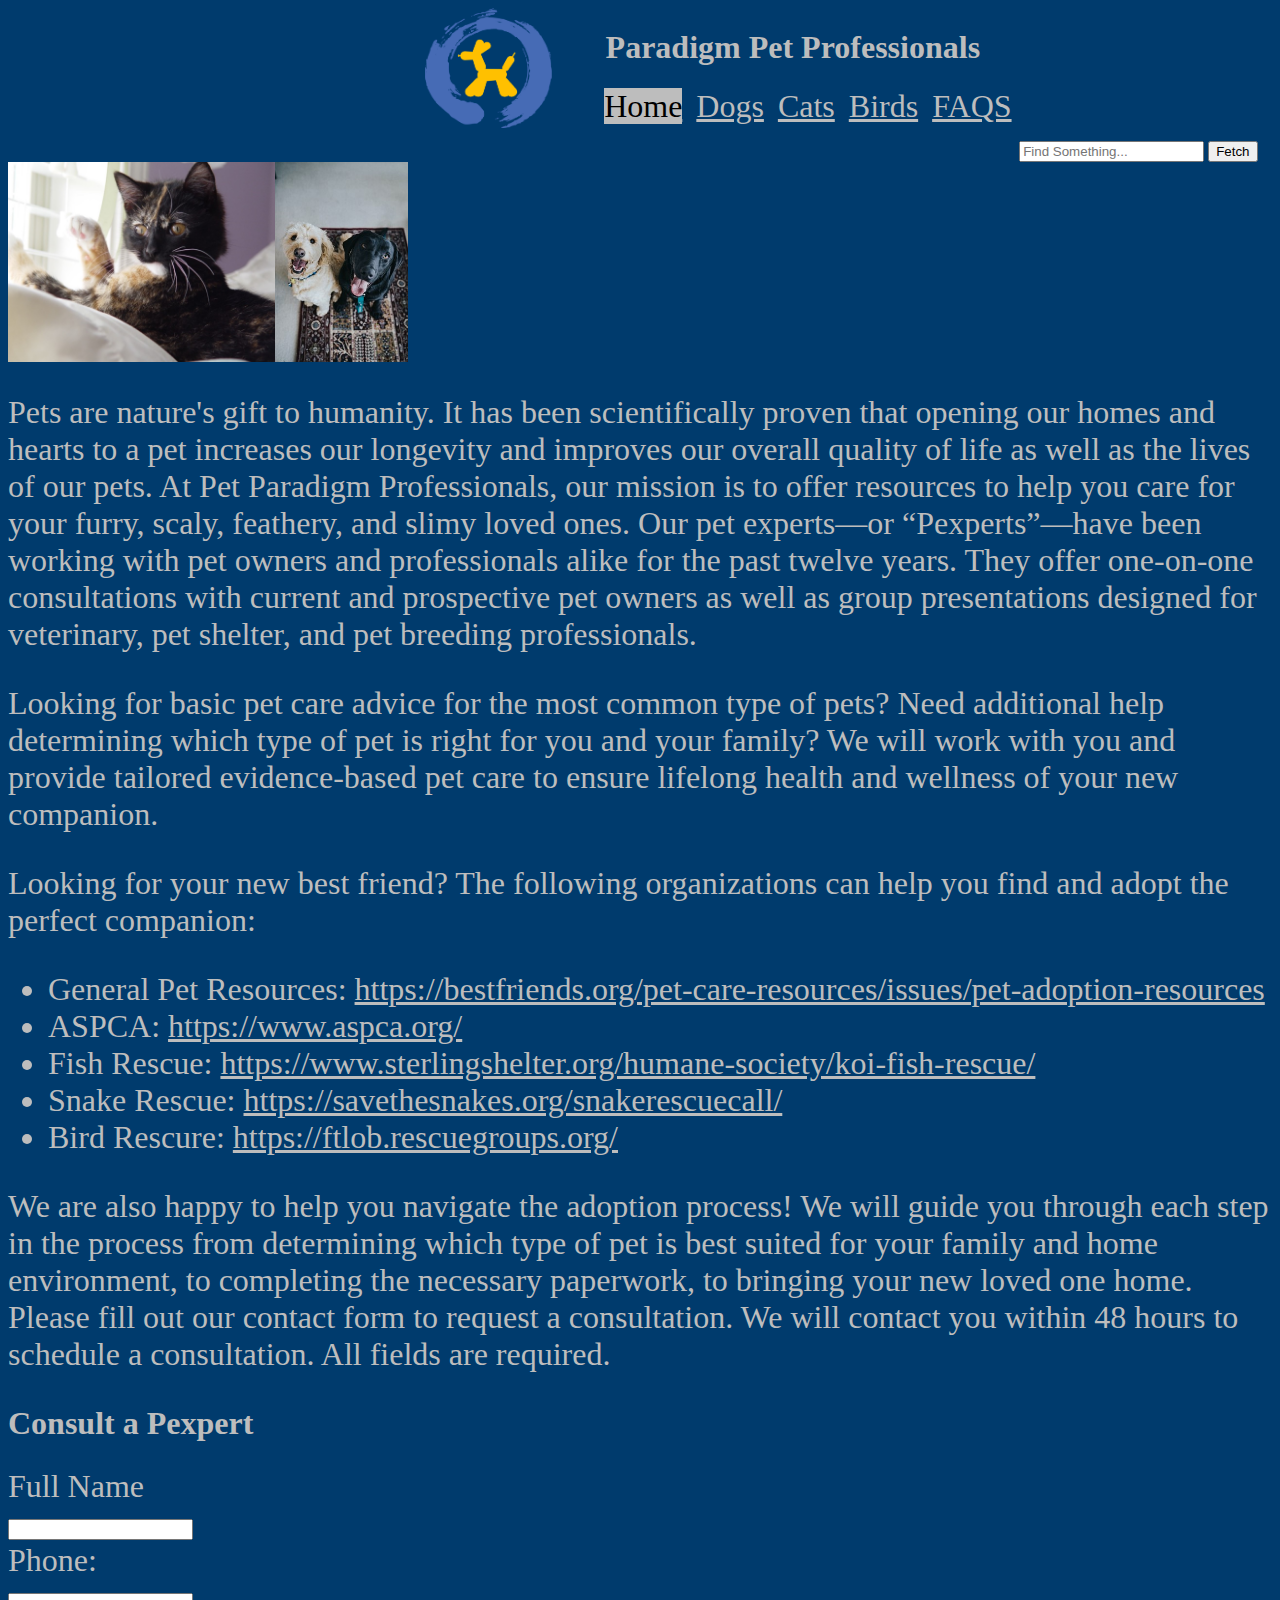
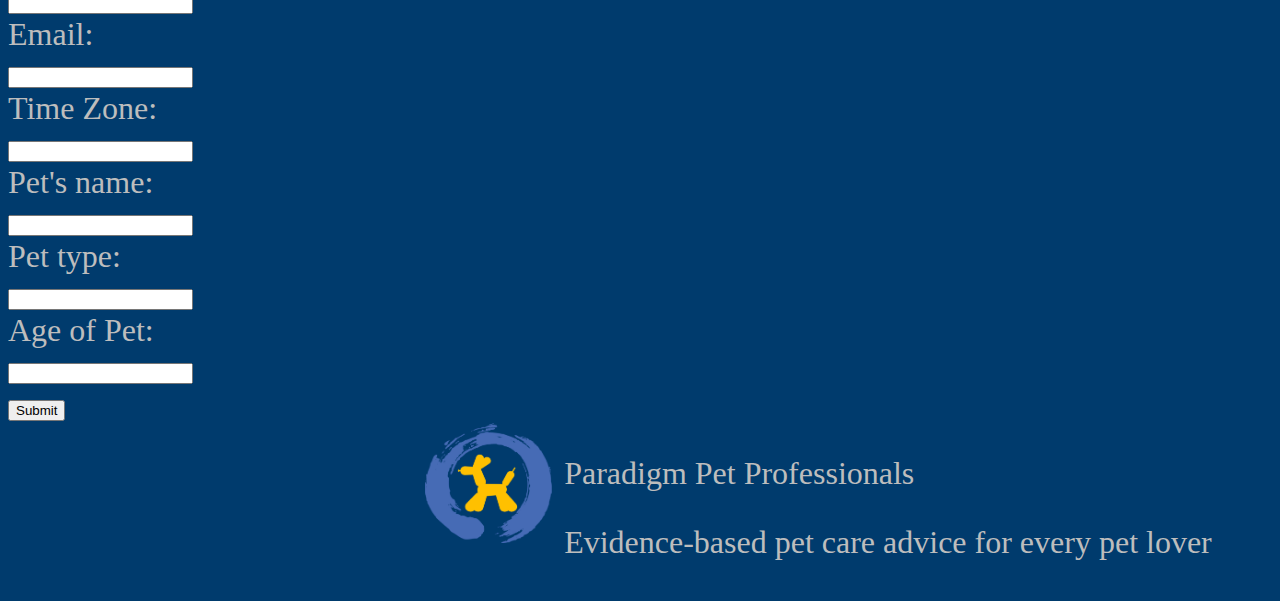
<file: index.html>
<!DOCTYPE html>
<html lang="en">
<head>
    <title>Paradigm Pet Professionals</title>
    <link href="style.css" rel="stylesheet" >
</head>
   
<body>
<header class="header">

<img src="images/pet logo.png" class="logo"></img>

<nav>
    <h1>Paradigm Pet Professionals</h1>
    <ul class="nav">
        <li class="nav"><a href="index.html"><mark>Home</mark></a></li>
        <li class="nav"><a href="dogs.html">Dogs</a></li>
        <li class="nav"><a href="cats.html">Cats</a></li>
        <li class="nav"><a href="birds.html">Birds</a></li>
        <li class="nav"><a href="faqs.html">FAQS</a></li>
    </ul>
    </nav>

</header>

<div class="search">
    <input type="text" placeholder="Find Something...">
    <button type="submit">Fetch</button>
</div>

<div class="mainpagepics">
    <img src="images/cat1.jpg"/>
    <img src="images/dog1.jpg" />
</div>

<p>Pets are nature's gift to humanity. It has been scientifically proven that opening our homes and hearts to a pet increases our longevity and improves our overall quality of life as well as the lives of our pets. At Pet Paradigm Professionals, our mission is to offer resources to help you care for your furry, scaly, feathery, and slimy loved ones. Our pet experts—or “Pexperts”—have been working with pet owners and professionals alike for the past twelve years. They offer one-on-one consultations with current and prospective pet owners as well as group presentations designed for veterinary, pet shelter, and pet breeding professionals.</p>

<p>Looking for basic pet care advice for the most common type of pets? Need additional help determining which type of pet is right for you and your family? We will work with you and provide tailored evidence-based pet care to ensure lifelong health and wellness of your new companion.</p>

<p>Looking for your new best friend? The following organizations can help you find and adopt the perfect companion:</p>
<ul>
    <li>General Pet Resources: <a href="https://bestfriends.org/pet-care-resources/issues/pet-adoption-resources">https://bestfriends.org/pet-care-resources/issues/pet-adoption-resources</a></li>
    <li>ASPCA: <a href="https://www.aspca.org/">https://www.aspca.org/</a></li>
    <li>Fish Rescue: <a href="https://www.sterlingshelter.org/humane-society/koi-fish-rescue/">https://www.sterlingshelter.org/humane-society/koi-fish-rescue/</a></li>
    <li>Snake Rescue: <a href="https://savethesnakes.org/snakerescuecall/">https://savethesnakes.org/snakerescuecall/</a></li>
    <li>Bird Rescure: <a href="https://ftlob.rescuegroups.org/">https://ftlob.rescuegroups.org/</a></li>
</ul>

<p>We are also happy to help you navigate the adoption process! We will guide you through each step in the process from determining which type of pet is best suited for your family and home environment, to completing the necessary paperwork, to bringing your new loved one home. Please fill out our contact form to request a consultation. We will contact you within 48 hours to schedule a consultation. All fields are required.</p>


<form>
    <h2>Consult a Pexpert</h2>
    <label for="name">Full Name</label><br>
    <input type="text" id="name"><br>

    <label for="phone">Phone:</label><br>
    <input type="text" id="phone"><br>

    <label for="email">Email:</label><br>
    <input type="text" id="email"><br>

    <label for="timezone">Time Zone:</label><br>
    <input type="text" id="timezone"><br>

    <label for="petname">Pet's name:</label><br>
    <input type="text" id="petname"><br>

    <label for="pettype">Pet type:</label><br>
    <input type="text" id="pettype"><br>

    <label for="petage">Age of Pet:</label><br>
    <input type="text"id="petage"><br>

    <input type="submit">

</form>



<footer>

    <img src="images/pet logo.png" class="logo"></img>
    <div>
        <p>Paradigm Pet Professionals</p>
        <p>Evidence-based pet care advice for every pet lover</p>
    </div>

</footer>

</body>
        
</html>
</file>
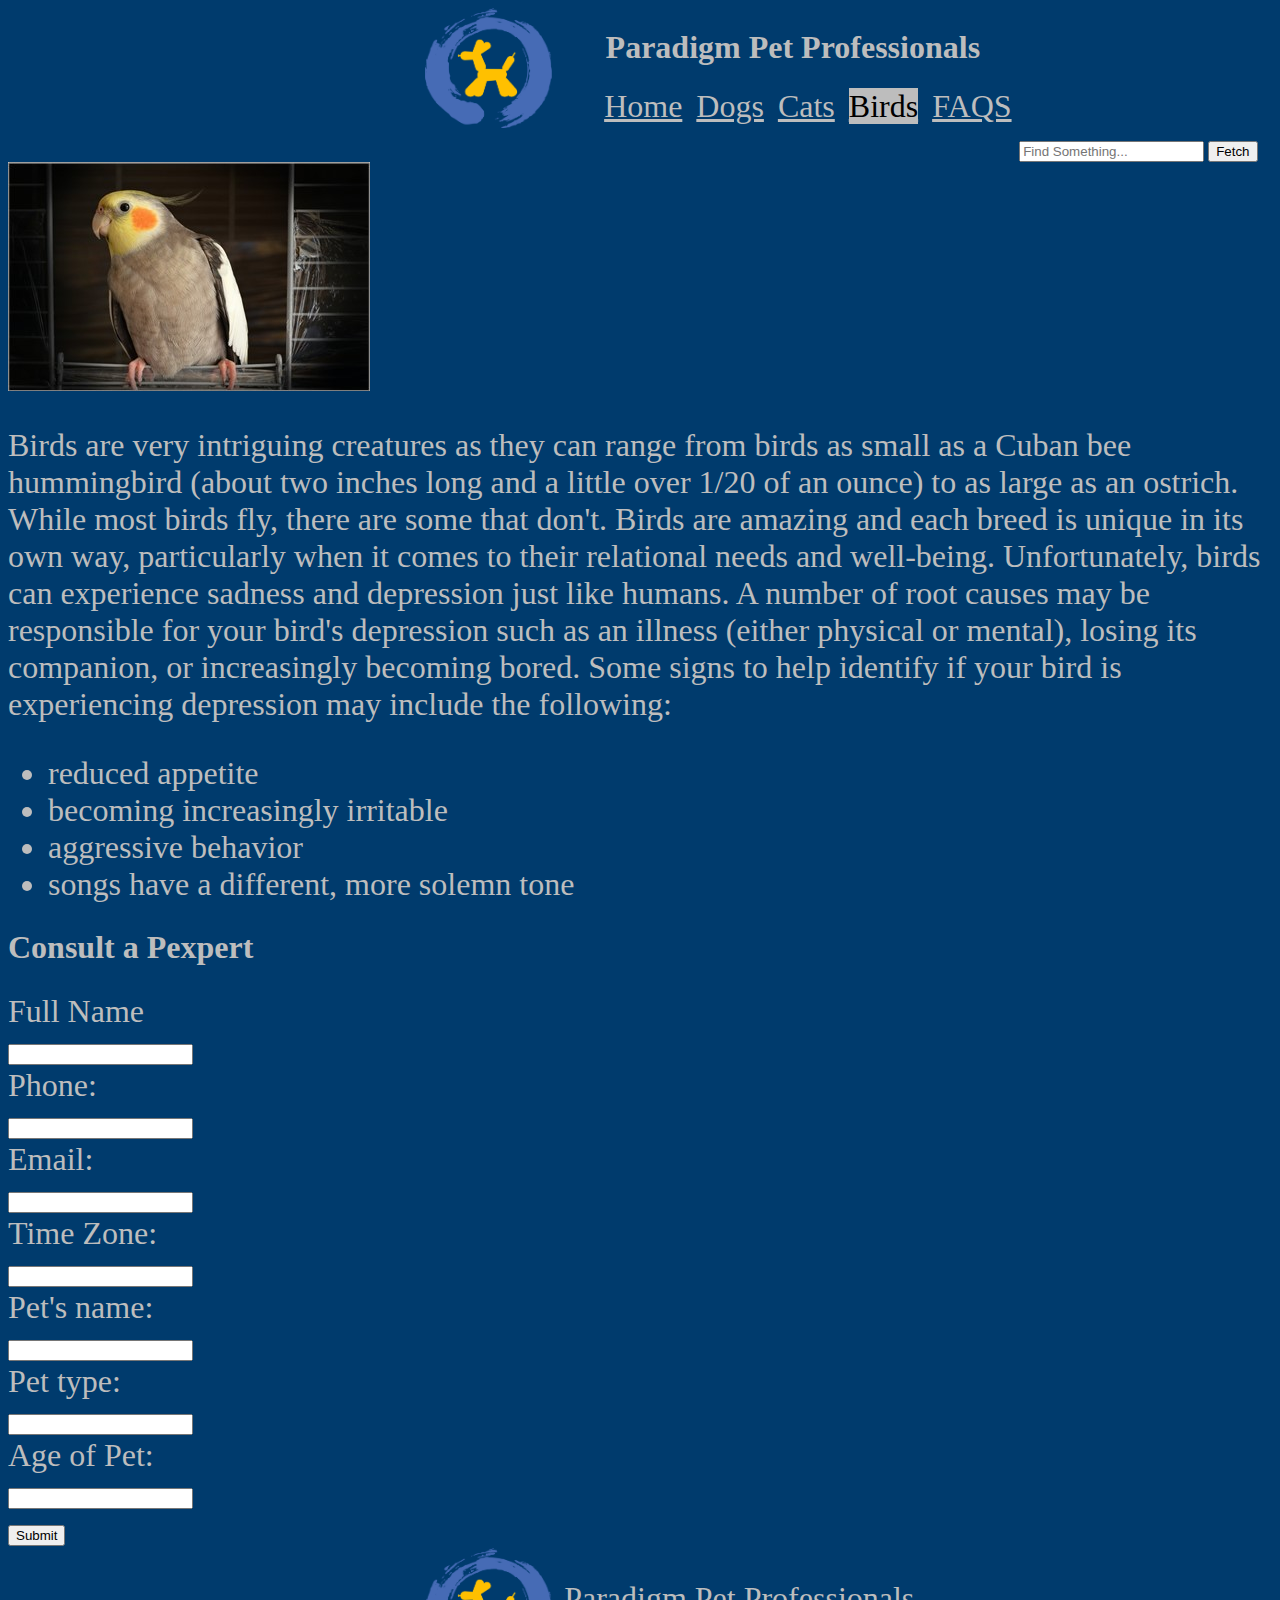
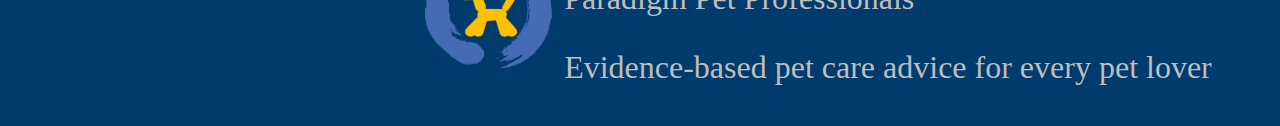
<file: birds.html>
<!DOCTYPE html>
<html lang="en">
<head>
    <title>Paradigm Pet Professionals</title>
    <link href="style.css" rel="stylesheet" >
</head>
   
<body>
<header class="header">

<img src="images/pet logo.png" class="logo"></img>

<nav>
    <h1>Paradigm Pet Professionals</h1>
    <ul class="nav">
        <li class="nav"><a href="index.html">Home</a></li>
        <li class="nav"><a href="dogs.html">Dogs</a></li>
        <li class="nav"><a href="cats.html">Cats</a></li>
        <li class="nav"><a href="birds.html"><mark>Birds</mark></a></li>
        <li class="nav"><a href="faqs.html">FAQS</a></li>
    </ul>
    </nav>

</header>

<div class="search">
    <input type="text" placeholder="Find Something...">
    <button type="submit">Fetch</button>
</div>

<img src="images/bird1.jpg"/>

<p>Birds are very intriguing creatures as they can range from birds as small as a Cuban bee hummingbird (about two inches long and a little over 1/20 of an ounce) to as large as an ostrich. While most birds fly, there are some that don't. Birds are amazing and each breed is unique in its own way, particularly when it comes to their relational needs and well-being. Unfortunately, birds can experience sadness and depression just like humans. A number of root causes may be responsible for your bird's depression such as an illness (either physical or mental), losing its companion, or increasingly becoming bored. Some signs to help identify if your bird is experiencing depression may include the following:</p>
<ul>
    <li>reduced appetite</li>
    <li>becoming increasingly irritable</li>
    <li>aggressive behavior</li>
    <li>songs have a different, more solemn tone</li>
</ul>

<form>
    <h2>Consult a Pexpert</h2>
    <label for="name">Full Name</label><br>
    <input type="text" id="name"><br>

    <label for="phone">Phone:</label><br>
    <input type="text" id="phone"><br>

    <label for="email">Email:</label><br>
    <input type="text" id="email"><br>

    <label for="timezone">Time Zone:</label><br>
    <input type="text" id="timezone"><br>

    <label for="petname">Pet's name:</label><br>
    <input type="text" id="petname"><br>

    <label for="pettype">Pet type:</label><br>
    <input type="text" id="pettype"><br>

    <label for="petage">Age of Pet:</label><br>
    <input type="text"id="petage"><br>

    <input type="submit">

</form>

<footer>

    <img src="images/pet logo.png" class="logo"></img>
    <div>
        <p>Paradigm Pet Professionals</p>
        <p>Evidence-based pet care advice for every pet lover</p>
    </div>

</footer>

</body>
        
</html>
</file>
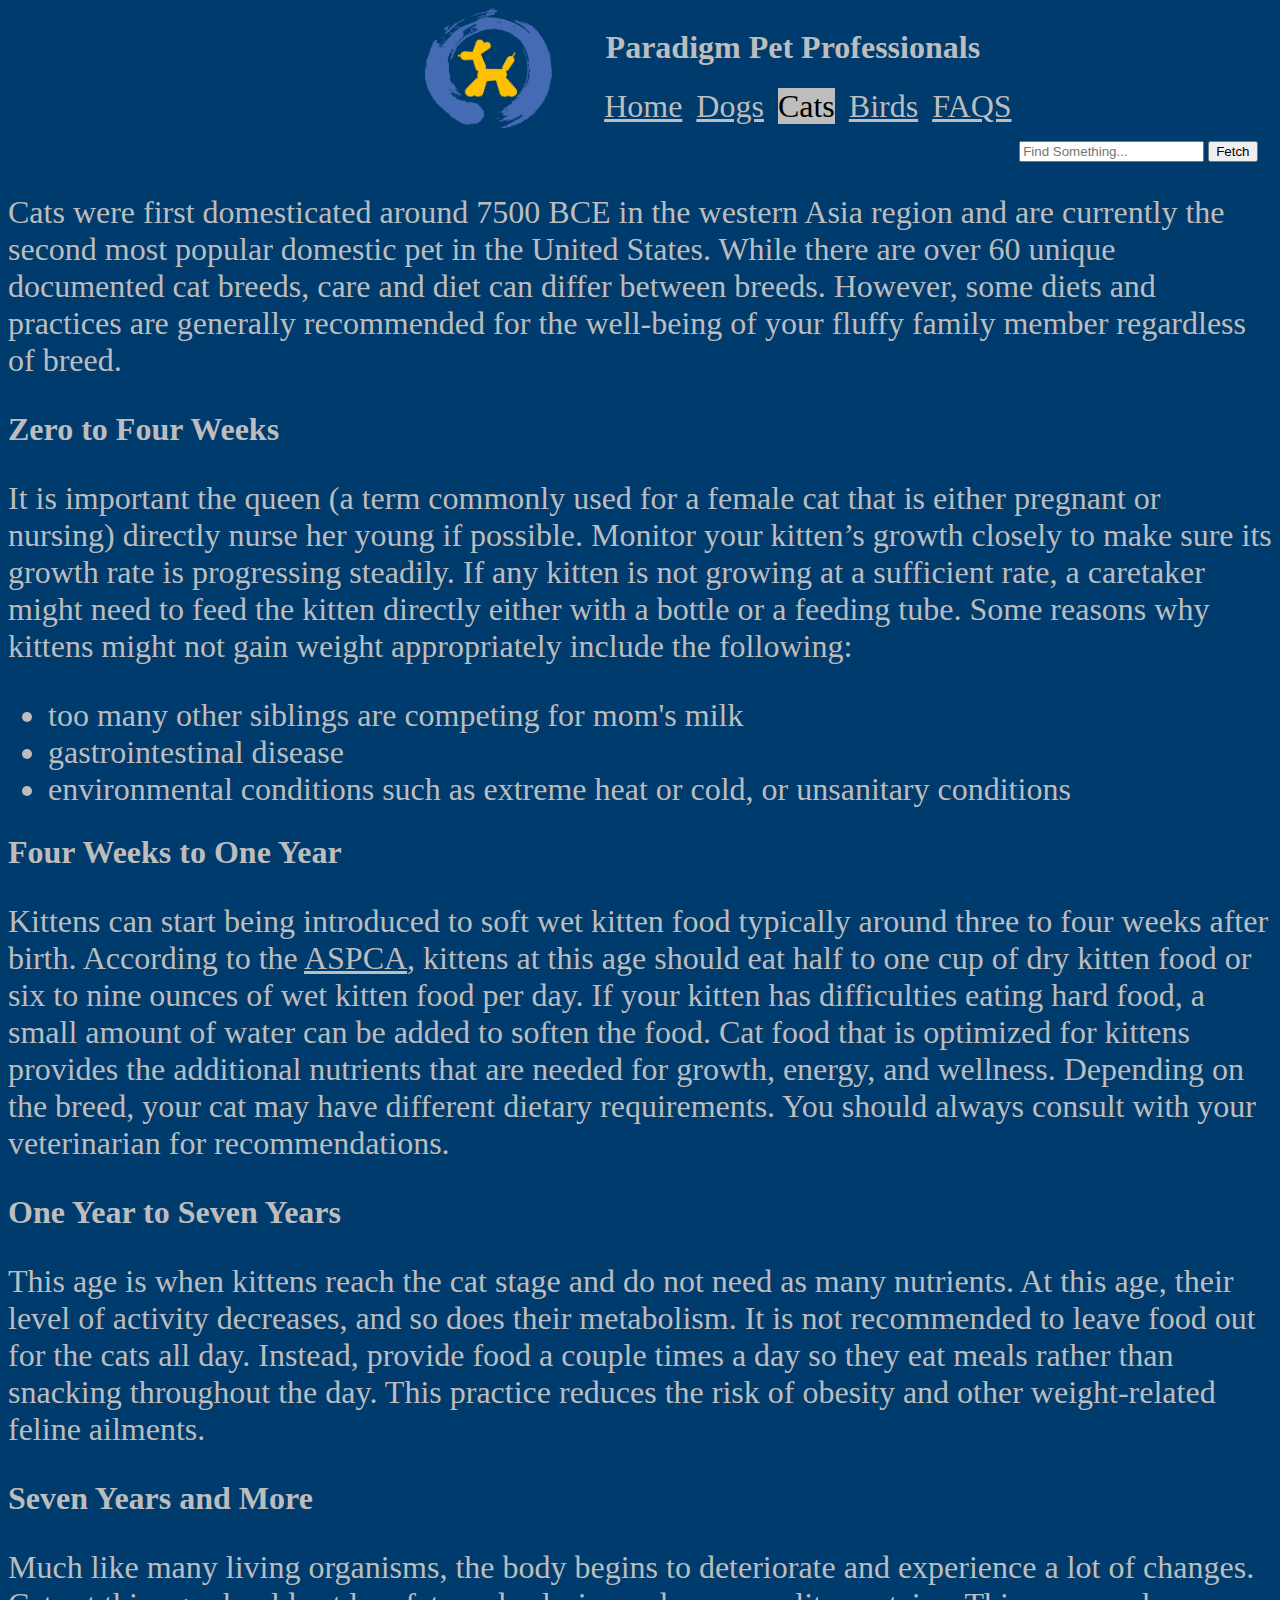
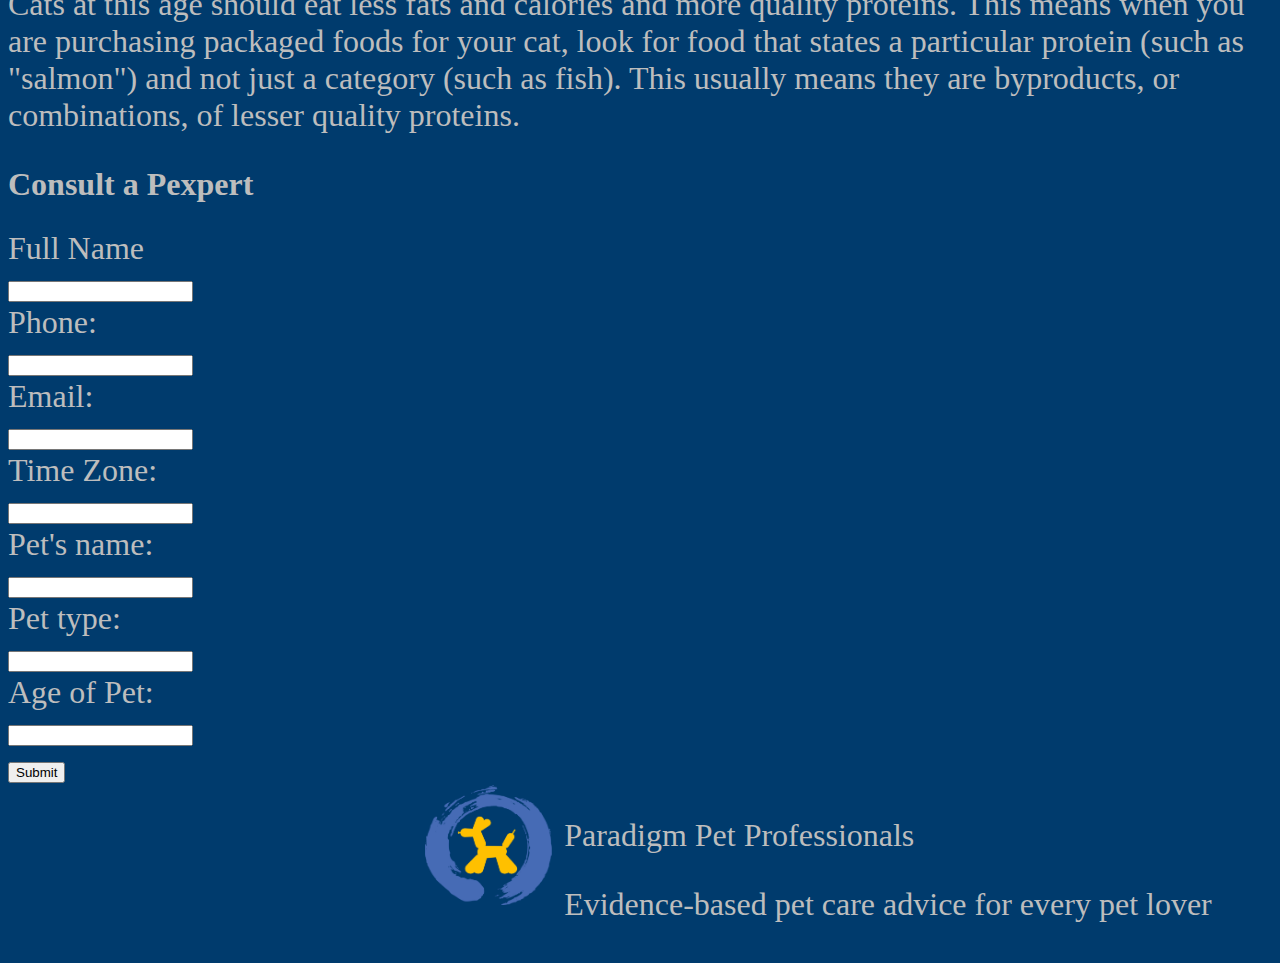
<file: cats.html>
<!DOCTYPE html>
<html lang="en">
<head>
    <title>Paradigm Pet Professionals</title>
    <link href="style.css" rel="stylesheet" >
</head>
   
<body>
<header class="header">

<img src="images/pet logo.png" class="logo"></img>

<nav>
    <h1>Paradigm Pet Professionals</h1>
    <ul class="nav">
        <li class="nav"><a href="index.html">Home</a></li>
        <li class="nav"><a href="dogs.html">Dogs</a></li>
        <li class="nav"><a href="cats.html"><mark>Cats</mark></a></li>
        <li class="nav"><a href="birds.html">Birds</a></li>
        <li class="nav"><a href="faqs.html">FAQS</a></li>
    </ul>
    </nav>

</header>

<div class="search">
    <input type="text" placeholder="Find Something...">
    <button type="submit">Fetch</button>
</div>

<p>Cats were first domesticated around 7500 BCE in the western Asia region and are currently the second most popular domestic pet in the United States. While there are over 60 unique documented cat breeds, care and diet can differ between breeds. However, some diets and practices are generally recommended for the well-being of your fluffy family member regardless of breed.</p>
<h2>Zero to Four Weeks</h2>
<p>It is important the queen (a term commonly used for a female cat that is either pregnant or nursing) directly nurse her young if possible. Monitor your kitten’s growth closely to make sure its growth rate is progressing steadily. If any kitten is not growing at a sufficient rate, a caretaker might need to feed the kitten directly either with a bottle or a feeding tube. Some reasons why kittens might not gain weight appropriately include the following:</p>
<ul>
    <li>too many other siblings are competing for mom's milk</li>
    <li>gastrointestinal disease</li>
    <li>environmental conditions such as extreme heat or cold, or unsanitary conditions</li>
</ul>
<h2>Four Weeks to One Year</h2>
<p>Kittens can start being introduced to soft wet kitten food typically around three to four weeks after birth. According to the <a href="https://www.aspca.org/">ASPCA</a>, kittens at this age should eat half to one cup of dry kitten food or six to nine ounces of wet kitten food per day. If your kitten has difficulties eating hard food, a small amount of water can be added to soften the food. Cat food that is optimized for kittens provides the additional nutrients that are needed for growth, energy, and wellness. Depending on the breed, your cat may have different dietary requirements. You should always consult with your veterinarian for recommendations.</p>

<h2>One Year to Seven Years</h2>
<p>This age is when kittens reach the cat stage and do not need as many nutrients. At this age, their level of activity decreases, and so does their metabolism. It is not recommended to leave food out for the cats all day. Instead, provide food a couple times a day so they eat meals rather than snacking throughout the day. This practice reduces the risk of obesity and other weight-related feline ailments.</p>
<h2>Seven Years and More</h2>
<p>Much like many living organisms, the body begins to deteriorate and experience a lot of changes. Cats at this age should eat less fats and calories and more quality proteins. This means when you are purchasing packaged foods for your cat, look for food that states a particular protein (such as "salmon") and not just a category (such as fish). This usually means they are byproducts, or combinations, of lesser quality proteins.</p>

<form>
    <h2>Consult a Pexpert</h2>
    <label for="name">Full Name</label><br>
    <input type="text" id="name"><br>

    <label for="phone">Phone:</label><br>
    <input type="text" id="phone"><br>

    <label for="email">Email:</label><br>
    <input type="text" id="email"><br>

    <label for="timezone">Time Zone:</label><br>
    <input type="text" id="timezone"><br>

    <label for="petname">Pet's name:</label><br>
    <input type="text" id="petname"><br>

    <label for="pettype">Pet type:</label><br>
    <input type="text" id="pettype"><br>

    <label for="petage">Age of Pet:</label><br>
    <input type="text"id="petage"><br>

    <input type="submit">

</form>


<footer>

    <img src="images/pet logo.png" class="logo"></img>
    <div>
        <p>Paradigm Pet Professionals</p>
        <p>Evidence-based pet care advice for every pet lover</p>
    </div>

</footer>

</body>
        
</html>
</file>
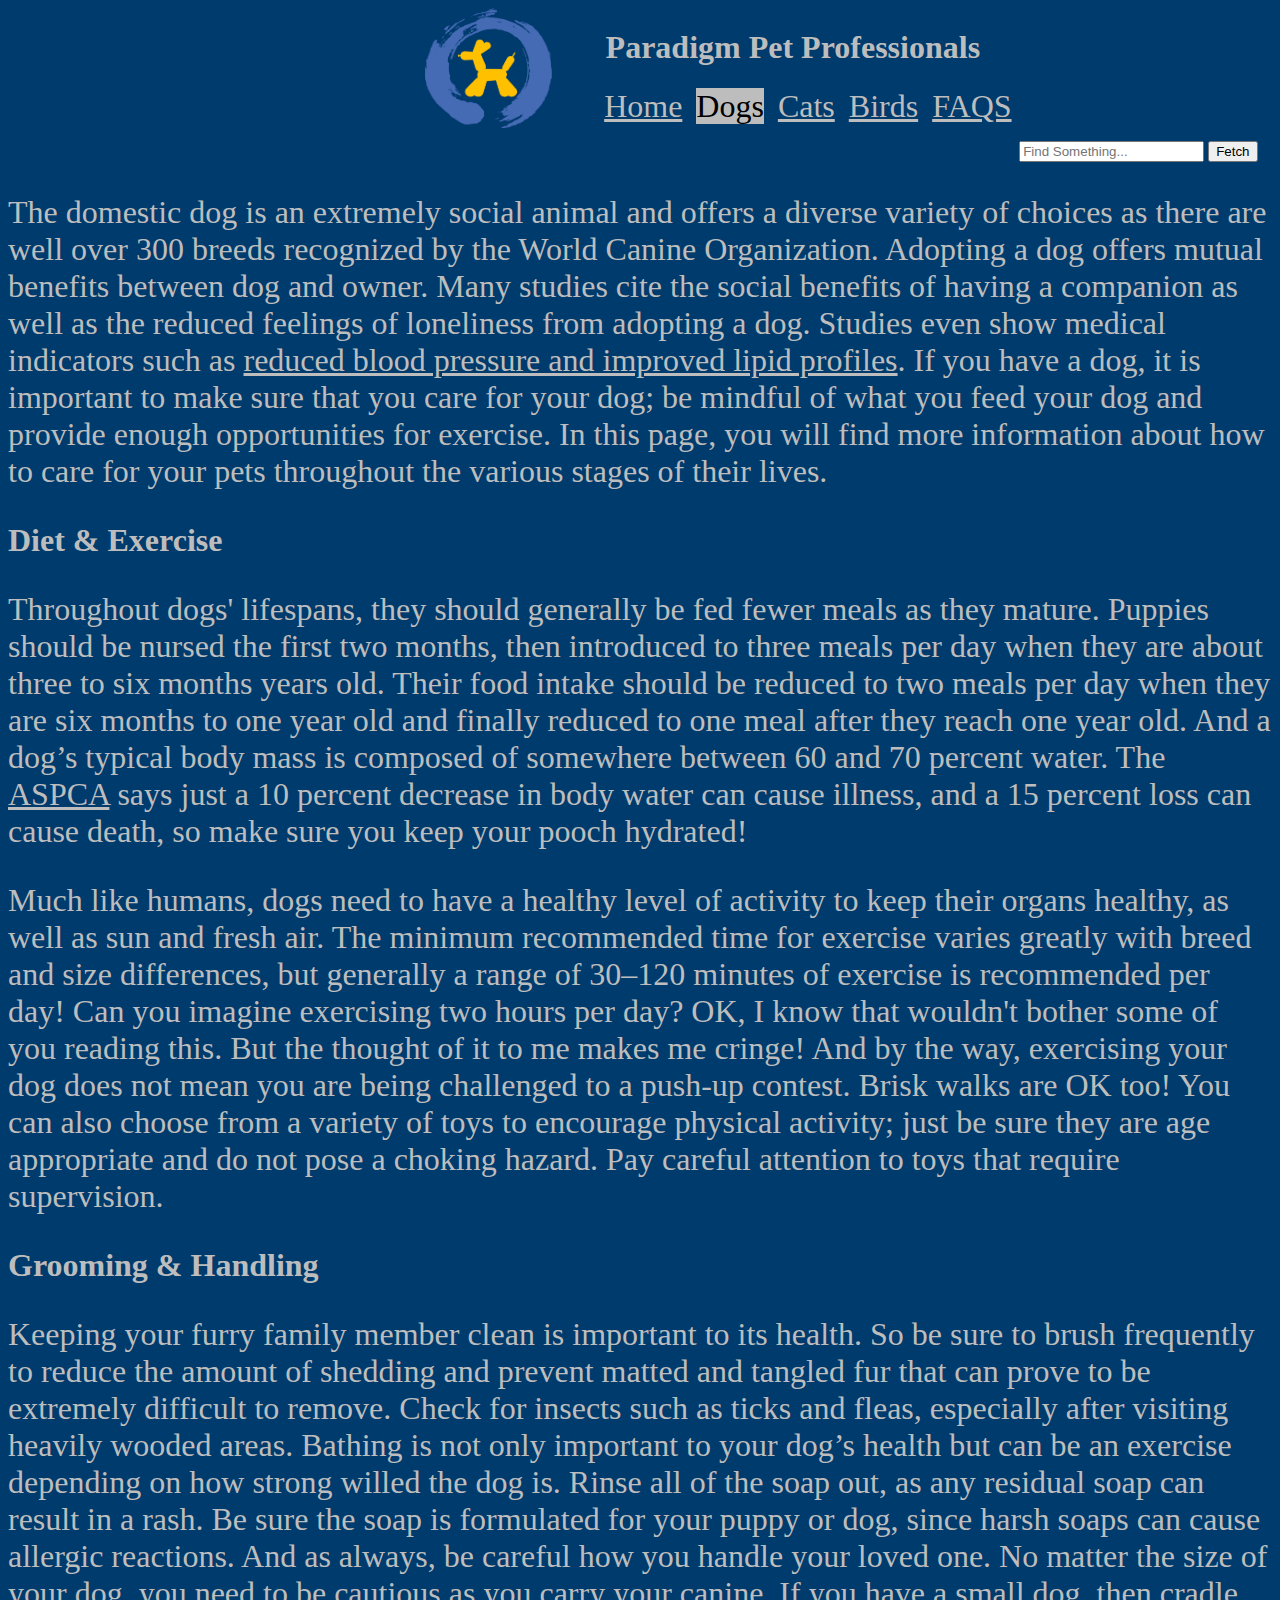
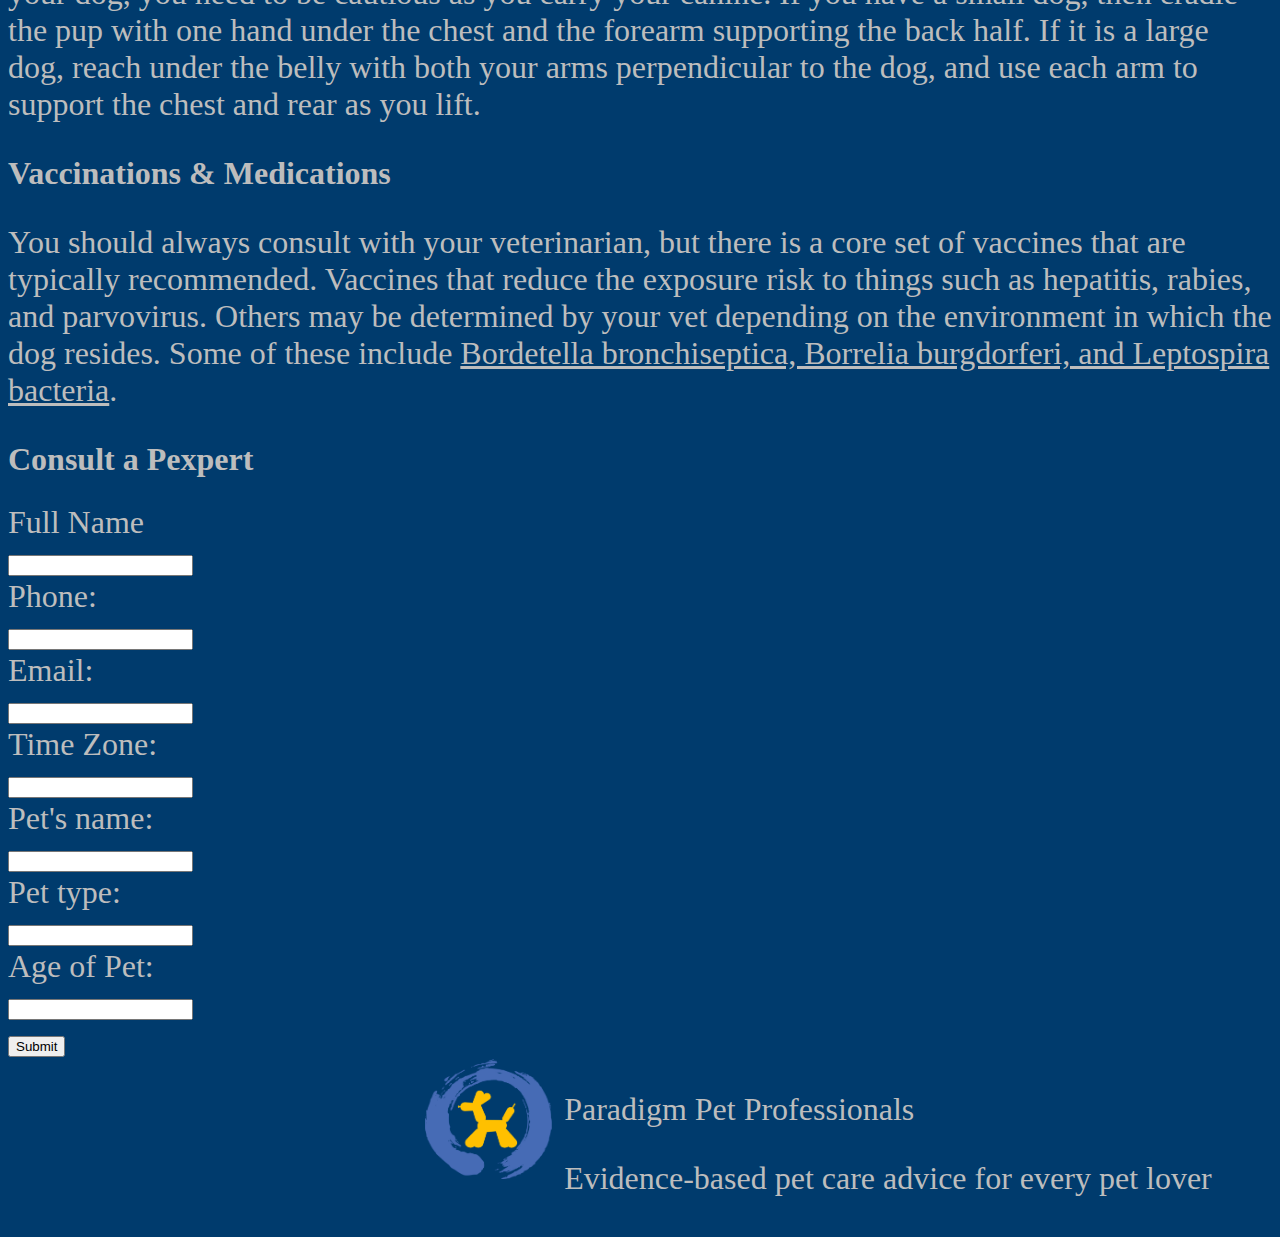
<file: dogs.html>
<!DOCTYPE html>
<html lang="en">
<head>
    <title>Paradigm Pet Professionals</title>
    <link href="style.css" rel="stylesheet" >
</head>
   
<body>
<header class="header">

<img src="images/pet logo.png" class="logo"></img>

<nav>
    <h1>Paradigm Pet Professionals</h1>
    <ul class="nav">
        <li class="nav"><a href="index.html">Home</a></li>
        <li class="nav"><a href="dogs.html"><mark>Dogs</mark></a></li>
        <li class="nav"><a href="cats.html">Cats</a></li>
        <li class="nav"><a href="birds.html">Birds</a></li>
        <li class="nav"><a href="faqs.html">FAQS</a></li>
    </ul>
    </nav>

</header>

<div class="search">
    <input type="text" placeholder="Find Something...">
    <button type="submit">Fetch</button>
</div>

<p>The domestic dog is an extremely social animal and offers a diverse variety of choices as there are well over 300 breeds recognized by the World Canine Organization. Adopting a dog offers mutual benefits between dog and owner. Many studies cite the social benefits of having a companion as well as the reduced feelings of loneliness from adopting a dog. Studies even show medical indicators such as <a href="https://www.ahajournals.org/doi/10.1161/CIRCOUTCOMES.119.005554">reduced blood pressure and improved lipid profiles</a>. If you have a dog, it is important to make sure that you care for your dog; be mindful of what you feed your dog and provide enough opportunities for exercise. In this page, you will find more information about how to care for your pets throughout the various stages of their lives.</p>

<h2>Diet & Exercise</h2>

<p>Throughout dogs' lifespans, they should generally be fed fewer meals as they mature. Puppies should be nursed the first two months, then introduced to three meals per day when they are about three to six months years old. Their food intake should be reduced to two meals per day when they are six months to one year old and finally reduced to one meal after they reach one year old. And a dog’s typical body mass is composed of somewhere between 60 and 70 percent water. The <a href="https://www.aspca.org/pet-care/dog-care/dog-nutrition-tips">ASPCA</a> says just a 10 percent decrease in body water can cause illness, and a 15 percent loss can cause death, so make sure you keep your pooch hydrated!</p>

<p>Much like humans, dogs need to have a healthy level of activity to keep their organs healthy, as well as sun and fresh air. The minimum recommended time for exercise varies greatly with breed and size differences, but generally a range of 30–120 minutes of exercise is recommended per day! Can you imagine exercising two hours per day? OK, I know that wouldn't bother some of you reading this. But the thought of it to me makes me cringe! And by the way, exercising your dog does not mean you are being challenged to a push-up contest. Brisk walks are OK too! You can also choose from a variety of toys to encourage physical activity; just be sure they are age appropriate and do not pose a choking hazard. Pay careful attention to toys that require supervision.</p>

<h2>Grooming & Handling</h2>

<p>Keeping your furry family member clean is important to its health. So be sure to brush frequently to reduce the amount of shedding and prevent matted and tangled fur that can prove to be extremely difficult to remove. Check for insects such as ticks and fleas, especially after visiting heavily wooded areas. Bathing is not only important to your dog’s health but can be an exercise depending on how strong willed the dog is. Rinse all of the soap out, as any residual soap can result in a rash. Be sure the soap is formulated for your puppy or dog, since harsh soaps can cause allergic reactions. And as always, be careful how you handle your loved one. No matter the size of your dog, you need to be cautious as you carry your canine. If you have a small dog, then cradle the pup with one hand under the chest and the forearm supporting the back half. If it is a large dog, reach under the belly with both your arms perpendicular to the dog, and use each arm to support the chest and rear as you lift.</p>

<h2>Vaccinations & Medications</h2>
<p>You should always consult with your veterinarian, but there is a core set of vaccines that are typically recommended. Vaccines that reduce the exposure risk to things such as hepatitis, rabies, and parvovirus. Others may be determined by your vet depending on the environment in which the dog resides. Some of these include <a href="https://www.aspca.org/pet-care/general-pet-care/vaccinations-your-pet">Bordetella bronchiseptica, Borrelia burgdorferi, and Leptospira bacteria</a>.</p>

<form>
    <h2>Consult a Pexpert</h2>
    <label for="name">Full Name</label><br>
    <input type="text" id="name"><br>

    <label for="phone">Phone:</label><br>
    <input type="text" id="phone"><br>

    <label for="email">Email:</label><br>
    <input type="text" id="email"><br>

    <label for="timezone">Time Zone:</label><br>
    <input type="text" id="timezone"><br>

    <label for="petname">Pet's name:</label><br>
    <input type="text" id="petname"><br>

    <label for="pettype">Pet type:</label><br>
    <input type="text" id="pettype"><br>

    <label for="petage">Age of Pet:</label><br>
    <input type="text"id="petage"><br>

    <input type="submit">

</form>

<footer>

    <img src="images/pet logo.png" class="logo"></img>
    <div>
        <p>Paradigm Pet Professionals</p>
        <p>Evidence-based pet care advice for every pet lover</p>
    </div>

</footer>

</body>
        
</html>
</file>
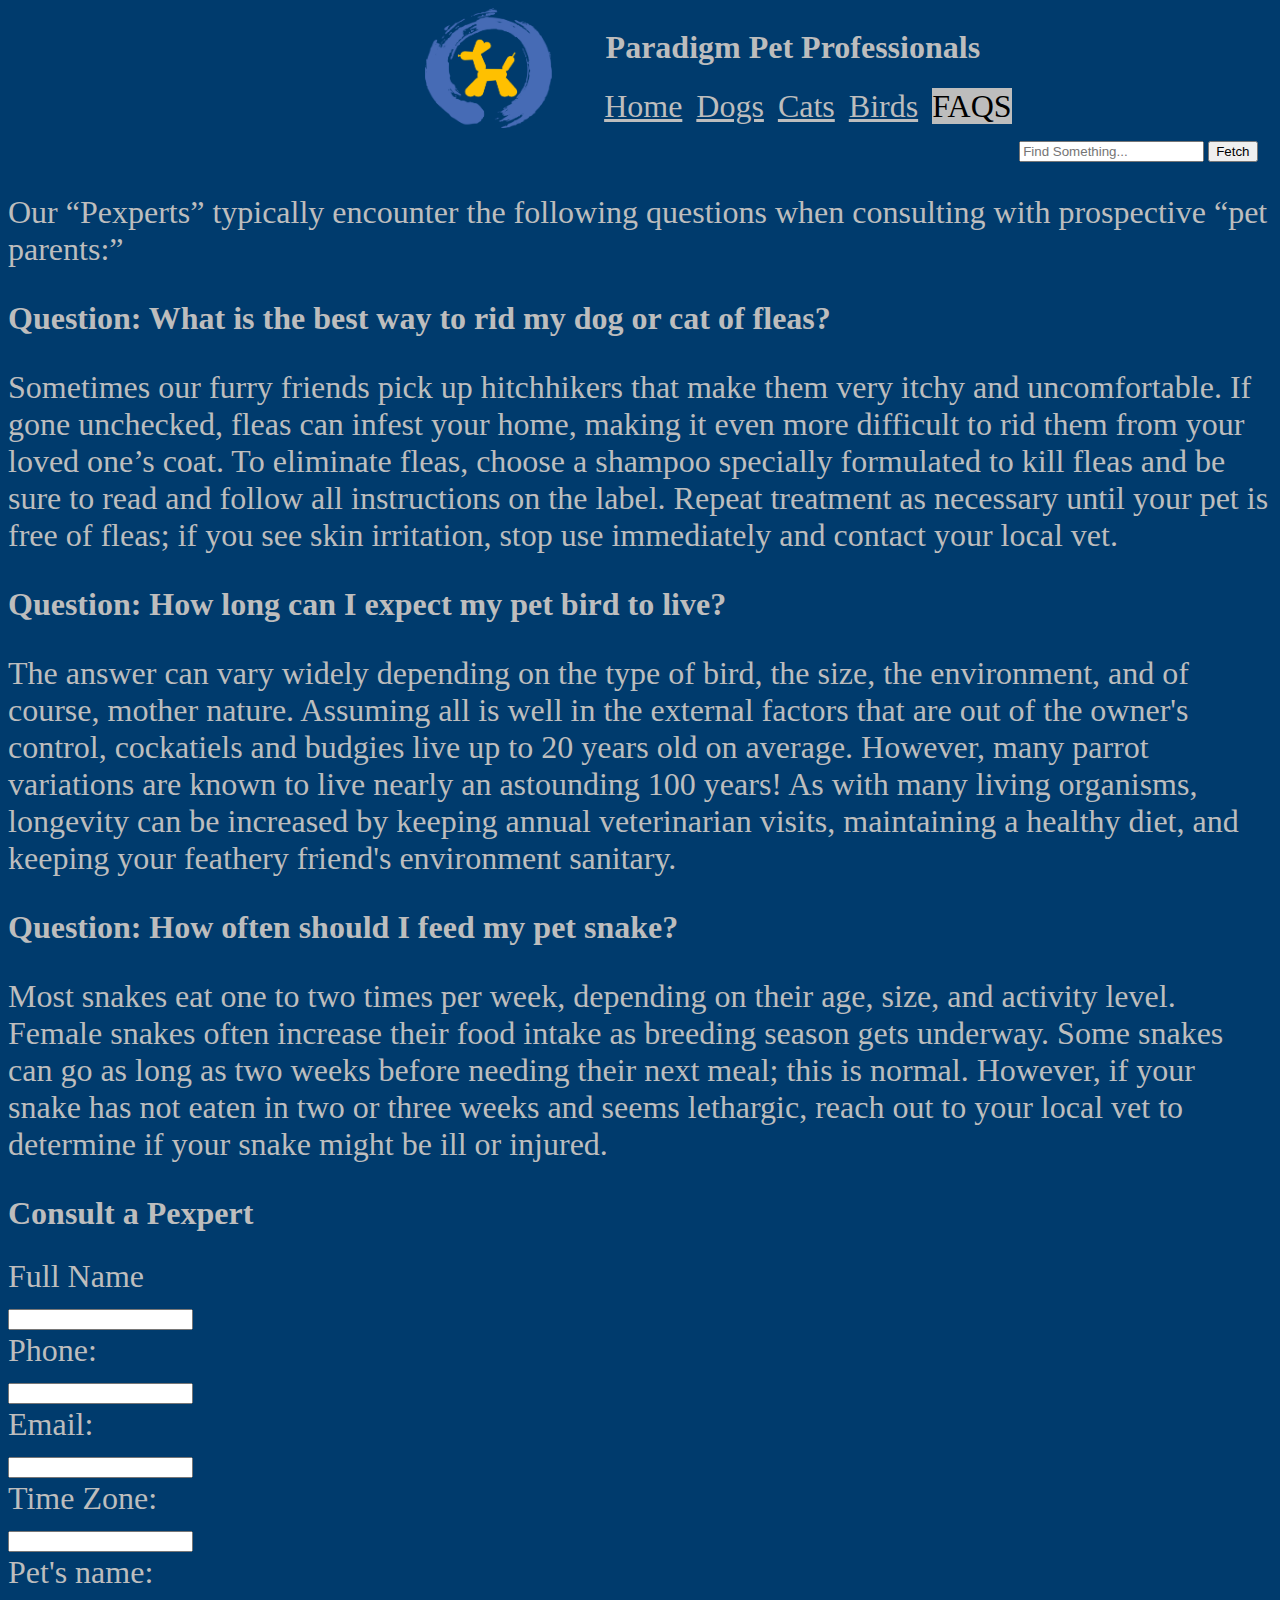
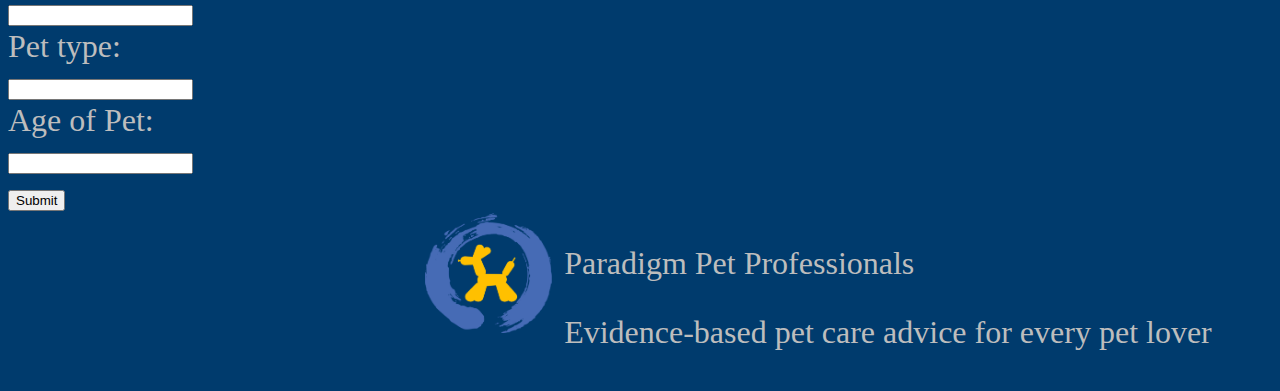
<file: faqs.html>
<!DOCTYPE html>
<html lang="en">
<head>
    <title>Paradigm Pet Professionals</title>
    <link href="style.css" rel="stylesheet" >
</head>
   
<body>
<header class="header">

<img src="images/pet logo.png" class="logo"></img>

<nav>
    <h1>Paradigm Pet Professionals</h1>
    <ul class="nav">
        <li class="nav"><a href="index.html">Home</a></li>
        <li class="nav"><a href="dogs.html">Dogs</a></li>
        <li class="nav"><a href="cats.html">Cats</a></li>
        <li class="nav"><a href="birds.html">Birds</a></li>
        <li class="nav"><a href="faqs.html"><mark>FAQS</mark></a></li>
    </ul>
    </nav>

</header>

<div class="search">
    <input type="text" placeholder="Find Something...">
    <button type="submit">Fetch</button>
</div>

<p>Our “Pexperts” typically encounter the following questions when consulting with prospective “pet parents:”</p>

<h2>Question: What is the best way to rid my dog or cat of fleas?</h2>
<p>Sometimes our furry friends pick up hitchhikers that make them very itchy and uncomfortable. If gone unchecked, fleas can infest your home, making it even more difficult to rid them from your loved one’s coat. To eliminate fleas, choose a shampoo specially formulated to kill fleas and be sure to read and follow all instructions on the label. Repeat treatment as necessary until your pet is free of fleas; if you see skin irritation, stop use immediately and contact your local vet.</p>

<h2>Question: How long can I expect my pet bird to live?</h2>

<p>The answer can vary widely depending on the type of bird, the size, the environment, and of course, mother nature. Assuming all is well in the external factors that are out of the owner's control, cockatiels and budgies live up to 20 years old on average. However, many parrot variations are known to live nearly an astounding 100 years! As with many living organisms, longevity can be increased by keeping annual veterinarian visits, maintaining a healthy diet, and keeping your feathery friend's environment sanitary.</p>

<h2>Question: How often should I feed my pet snake?</h2>

<p>Most snakes eat one to two times per week, depending on their age, size, and activity level. Female snakes often increase their food intake as breeding season gets underway. Some snakes can go as long as two weeks before needing their next meal; this is normal. However, if your snake has not eaten in two or three weeks and seems lethargic, reach out to your local vet to determine if your snake might be ill or injured.</p>

<form>
    <h2>Consult a Pexpert</h2>
    <label for="name">Full Name</label><br>
    <input type="text" id="name"><br>

    <label for="phone">Phone:</label><br>
    <input type="text" id="phone"><br>

    <label for="email">Email:</label><br>
    <input type="text" id="email"><br>

    <label for="timezone">Time Zone:</label><br>
    <input type="text" id="timezone"><br>

    <label for="petname">Pet's name:</label><br>
    <input type="text" id="petname"><br>

    <label for="pettype">Pet type:</label><br>
    <input type="text" id="pettype"><br>

    <label for="petage">Age of Pet:</label><br>
    <input type="text"id="petage"><br>

    <input type="submit">

</form>


<footer>

    <img src="images/pet logo.png" class="logo"></img>
    <div>
        <p>Paradigm Pet Professionals</p>
        <p>Evidence-based pet care advice for every pet lover</p>
    </div>


</footer>

</body>
        
</html>
</file>
<file: style.css>
h1 {
    text-align: center;
    color: #BDBDBD;
    font-size: xx-large;
  }

h2{
  color: #BDBDBD;
  font-size: xx-large;
}

p {
  color: #BDBDBD;
  font-size: xx-large;
} 

a, label {
  color: #BDBDBD;
}

li{
  color: #BDBDBD;
  font-size: xx-large;
}
  
ul.nav {
      list-style: none;
      text-align: center;
  }
  
li.nav {
      display: inline-block;
      margin-right: 10px;
     
    }

body {
      background-color:  #003B6D !important;
  }

.logo{
  width: 10%;
  height: 120px;
  padding-right: 1%;
  padding-left: 33%;
}

.header{

  display: flex;
  flex-direction: row;
}
  
.search{
  padding-left: 80%;
}

.mainpagepics{
  display: flex;
  height: 200px;
}

footer{
  display: flex;
}

form{
  font-size: xx-large;
}

mark {
  background-color: #BDBDBD;
}
</file>
